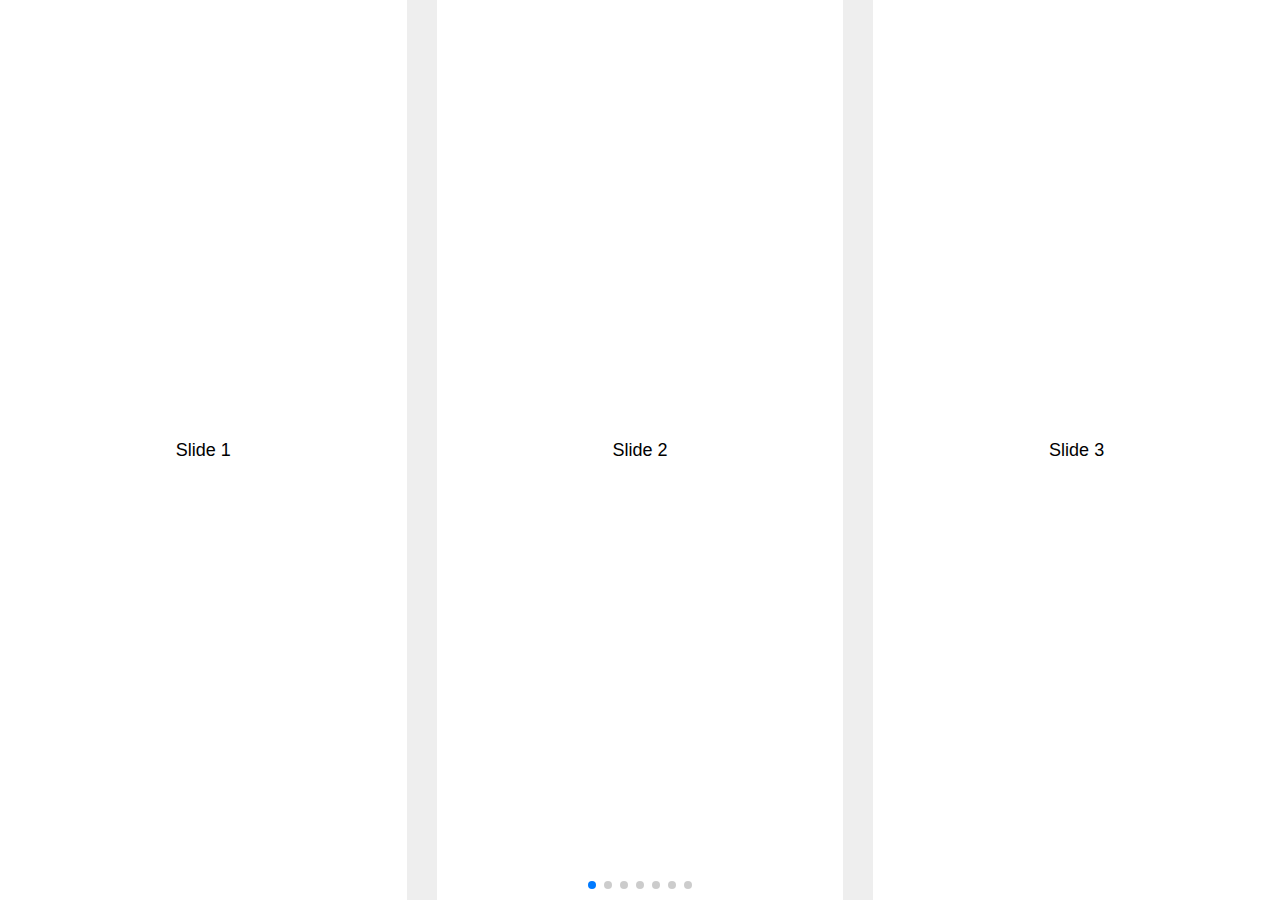
<file: Test.html>
<!DOCTYPE html>
<html lang="en">

<head>
    <meta charset="utf-8" />
    <title>Swiper demo</title>
    <meta name="viewport" content="width=device-width, initial-scale=1, minimum-scale=1, maximum-scale=1" />
    <!-- Link Swiper's CSS -->
    <link rel="stylesheet" href="https://unpkg.com/swiper/swiper-bundle.min.css" />

    <!-- Demo styles -->
    <style>
        html,
        body {
            position: relative;
            height: 100%;
        }

        body {
            background: #eee;
            font-family: Helvetica Neue, Helvetica, Arial, sans-serif;
            font-size: 14px;
            color: #000;
            margin: 0;
            padding: 0;
        }

        .swiper-container {
            width: 100%;
            height: 100%;
        }

        .swiper-slide {
            text-align: center;
            font-size: 18px;
            background: #fff;

            /* Center slide text vertically */
            display: -webkit-box;
            display: -ms-flexbox;
            display: -webkit-flex;
            display: flex;
            -webkit-box-pack: center;
            -ms-flex-pack: center;
            -webkit-justify-content: center;
            justify-content: center;
            -webkit-box-align: center;
            -ms-flex-align: center;
            -webkit-align-items: center;
            align-items: center;
        }

        .swiper-slide img {
            display: block;
            width: 100%;
            height: 100%;
            object-fit: cover;
        }
    </style>
</head>

<body>
    <!-- Swiper -->
    <div class="swiper-container mySwiper">
        <div class="swiper-wrapper">
            <div class="swiper-slide">Slide 1</div>
            <div class="swiper-slide">Slide 2</div>
            <div class="swiper-slide">Slide 3</div>
            <div class="swiper-slide">Slide 4</div>
            <div class="swiper-slide">Slide 5</div>
            <div class="swiper-slide">Slide 6</div>
            <div class="swiper-slide">Slide 7</div>
            <div class="swiper-slide">Slide 8</div>
            <div class="swiper-slide">Slide 9</div>
        </div>
        <div class="swiper-pagination"></div>
    </div>

    <!-- Swiper JS -->
    <script src="https://unpkg.com/swiper/swiper-bundle.min.js"></script>

    <!-- Initialize Swiper -->
    <script>
        var swiper = new Swiper(".mySwiper", {
            slidesPerView: 3,
            spaceBetween: 30,
            pagination: {
                el: ".swiper-pagination",
                clickable: true,
            },
        });
    </script>
</body>

</html>
</file>
